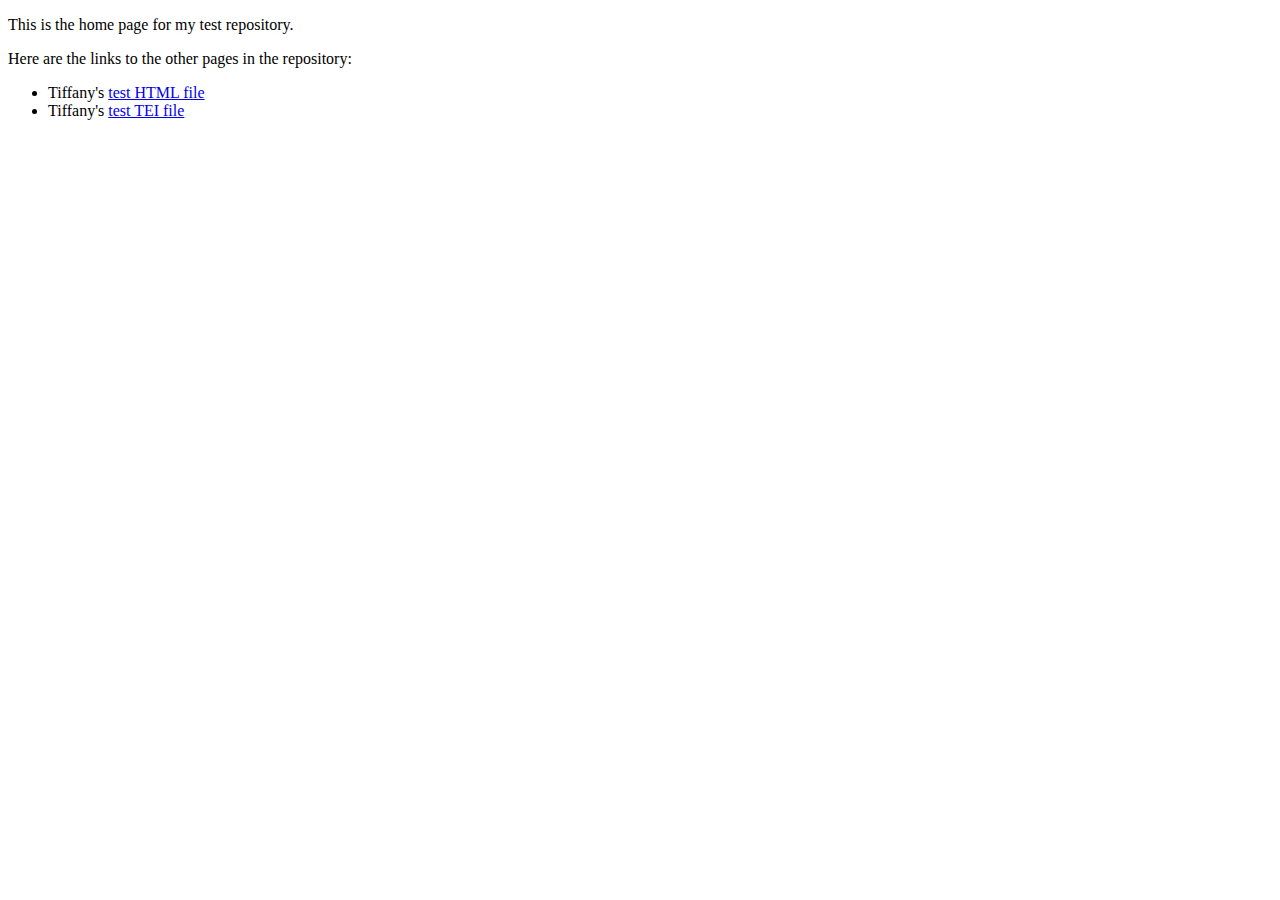
<file: index.html>
<!DOCTYPE html>
<html xmlns="http://www.w3.org/1999/xhtml">
	<head>
		<title>Home Page</title>
	</head>
	<body>
		<p>This is the home page for my test repository.</p>
		<p>Here are the links to the other pages in the repository:</p>
		<ul>
			<li>Tiffany's <a href="WH_CH_6_test.html">test HTML file</a></li>
			<li>Tiffany's <a href="WH_CH_6_test.xml">test TEI file</a></li>
		</ul>
	</body>
</html>
</file>
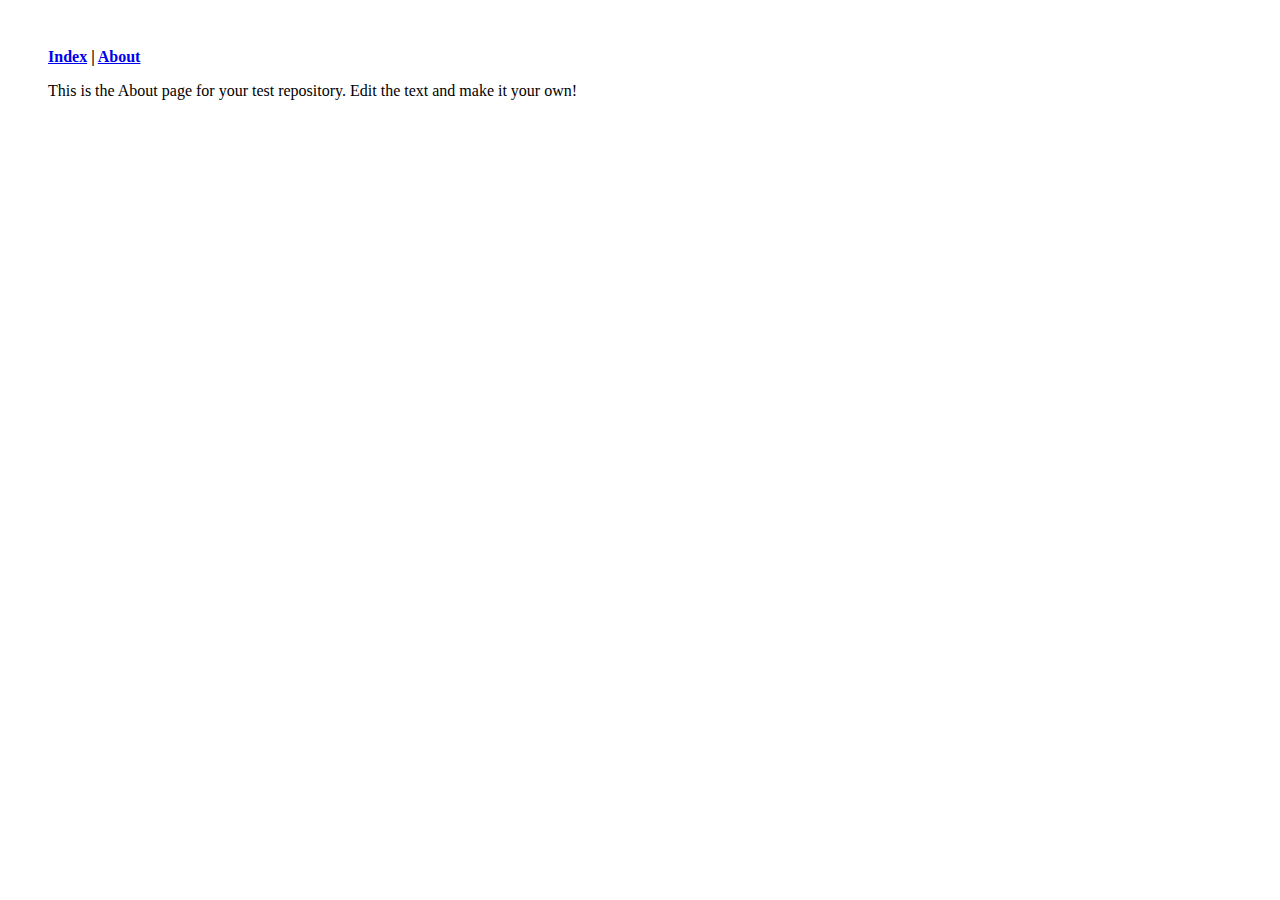
<file: about.html>
<!DOCTYPE html>
<?xml-stylesheet type="text/css" href="html.css"?>
<html xmlns="http://www.w3.org/1999/xhtml">
	<head>
		<title>About</title>
		<link rel="stylesheet" type="text/css" href="html.css" />
	</head>
	<body>
		<p class="navigation"><a href="index.html">Index</a> | <a href="about.html">About</a></p>
		<p>This is the About page for your test repository. Edit the text and make it your own!</p>
	</body>
</html>
</file>
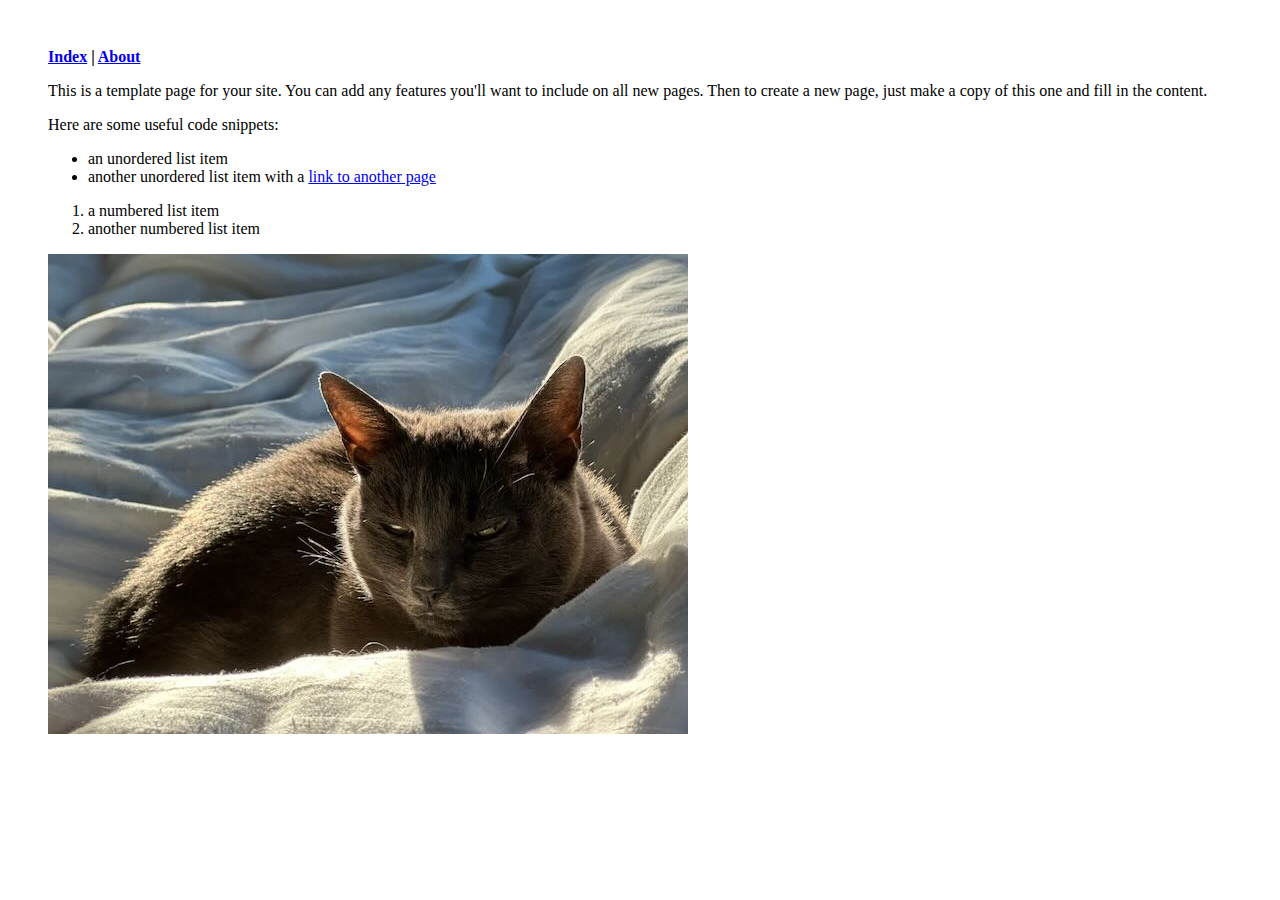
<file: template.html>
<!DOCTYPE html>
<?xml-stylesheet type="text/css" href="html.css"?>
<html xmlns="http://www.w3.org/1999/xhtml">
	<head>
		<title>[fill in page name]</title>
		<link rel="stylesheet" type="text/css" href="html.css" />
	</head>
	<body>
		<p class="navigation"><a href="index.html">Index</a> | <a href="about.html">About</a></p>
		<p>This is a template page for your site. You can add any features you'll want to include on all new pages. Then to create a new page, just make a copy of this one and fill in the content.</p>
		<p>Here are some useful code snippets:</p>
		
		<!-- an unordered list -->
		<ul>
			<li>an unordered list item</li>
			<li>another unordered list item with a <a href="about.html">link to another page</a></li>
		</ul>
		
		<!-- an ordered list -->
		<ol>
			<li>a numbered list item</li>
			<li>another numbered list item</li>
		</ol>
		
		<!-- a block quote -->
		<blockquote></blockquote>
		
		<!-- an image; put your image files in the gfx folder, and fill in the filename. You can use @height (or @width) to control the size. -->
		<img src="gfx/cat.jpg" height=""/>
		
	</body>
</html>
</file>
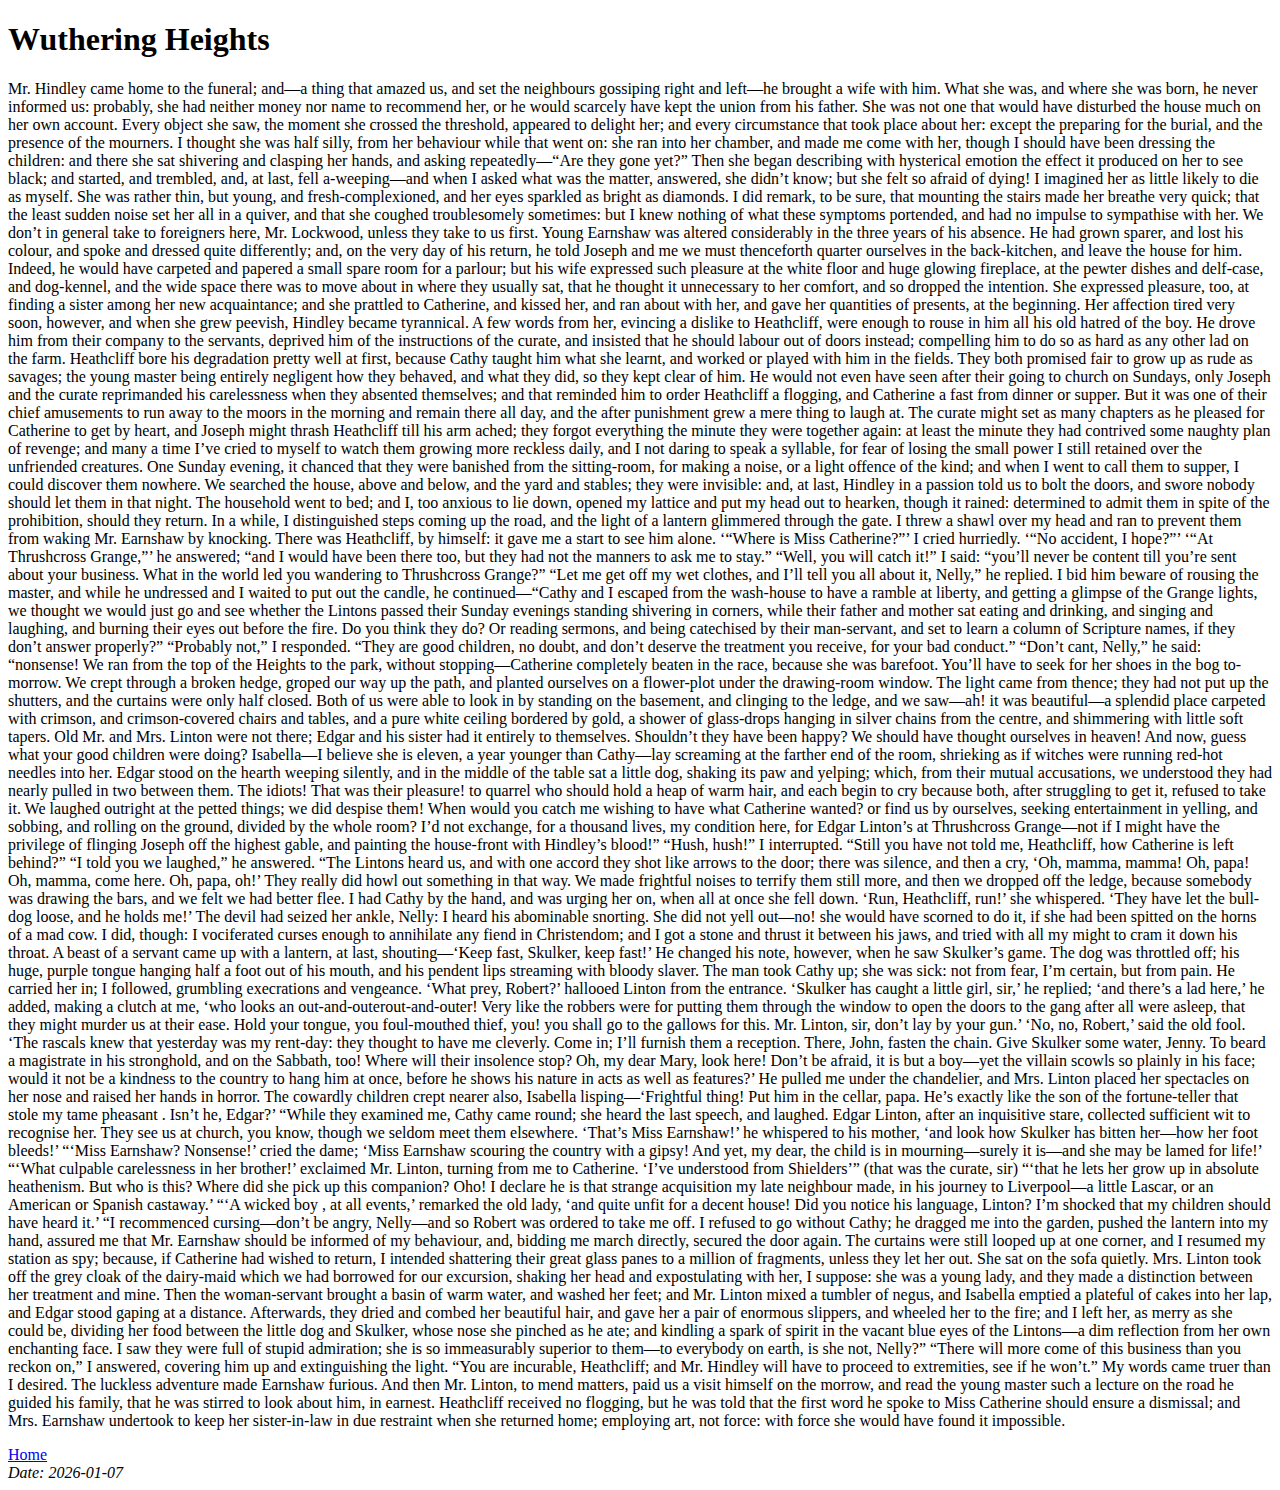
<file: WH_CH_6_test.html>
<!DOCTYPE html><html xmlns="http://www.w3.org/1999/xhtml" xml:lang="en" lang="en"><head><meta http-equiv="Content-Type" content="text/html; charset=UTF-8"/><!--THIS FILE IS GENERATED FROM AN XML MASTER. DO NOT EDIT (5)--><title>Wuthering Heights</title><meta name="author" content=""/><meta name="generator" content="Text Encoding Initiative Consortium XSLT stylesheets"/><meta name="DC.Title" content="Wuthering Heights"/><meta name="DC.Type" content="Text"/><meta name="DC.Format" content="text/html"/><link href="https://www.tei-c.org/release/xml/tei/stylesheet/tei.css" rel="stylesheet" type="text/css"/><link rel="stylesheet" media="print" type="text/css" href="https://www.tei-c.org/release/xml/tei/stylesheet/tei-print.css"/></head><body class="simple" id="TOP"><div class="stdheader autogenerated"><h1 class="maintitle">Wuthering Heights</h1></div><!--TEI front--><!--TEI body--><div class="tei_body"><p>Mr. Hindley came home to the funeral; and—a thing that amazed us, and set the neighbours gossiping right and left—he brought a wife with him. What she was, and where she was born, he never informed us: probably, she had neither money nor name to recommend her, or he would scarcely have kept the union from his father. She was not one that would have disturbed the house much on her own account. Every object she saw, the moment she crossed the threshold, appeared to delight her; and every circumstance that took place about her: except the preparing for the burial, and the presence of the mourners. I thought she was half silly, from her behaviour while that went on: she ran into her chamber, and made me come with her, though I should have been dressing the children: and there she sat shivering and clasping her hands, and asking repeatedly—“Are they gone yet?” Then she began describing with hysterical emotion the effect it produced on her to see black; and started, and trembled, and, at last, fell a-weeping—and when I asked what was the matter, answered, she didn’t know; but she felt so afraid of dying! I imagined her as little likely to die as myself. She was rather thin, but young, and fresh-complexioned, and her eyes sparkled as bright as diamonds. I did remark, to be sure, that mounting the stairs made her breathe very quick; that the least sudden noise set her all in a quiver, and that she coughed troublesomely sometimes: but I knew nothing of what these symptoms portended, and had no impulse to sympathise with her. We don’t in general take to foreigners here, Mr. Lockwood, unless they take to us first. Young Earnshaw was altered considerably in the three years of his absence. He had grown sparer, and lost his colour, and spoke and dressed quite differently; and, on the very day of his return, he told Joseph and me we must thenceforth quarter ourselves in the back-kitchen, and leave the house for him. Indeed, he would have carpeted and papered a small spare room for a parlour; but his wife expressed such pleasure at the white floor and huge glowing fireplace, at the pewter dishes and delf-case, and dog-kennel, and the wide space there was to move about in where they usually sat, that he thought it unnecessary to her comfort, and so dropped the intention. She expressed pleasure, too, at finding a sister among her new acquaintance; and she prattled to Catherine, and kissed her, and ran about with her, and gave her quantities of presents, at the beginning. Her affection tired very soon, however, and when she grew peevish, Hindley became tyrannical. A few words from her, evincing a dislike to Heathcliff, were enough to rouse in him all his old hatred of the boy. He drove him from their company to the servants, deprived him of the instructions of the curate, and insisted that he should labour out of doors instead; compelling him to do so as hard as any other lad on the farm. Heathcliff bore his degradation pretty well at first, because Cathy taught him what she learnt, and worked or played with him in the fields. They both promised fair to grow up as rude as savages; the young master being entirely negligent how they behaved, and what they did, so they kept clear of him. He would not even have seen after their going to church on Sundays, only Joseph and the curate reprimanded his carelessness when they absented themselves; and that reminded him to order Heathcliff a flogging, and Catherine a fast from dinner or supper. But it was one of their chief amusements to run away to the moors in the morning and remain there all day, and the after punishment grew a mere thing to laugh at. The curate might set as many chapters as he pleased for Catherine to get by heart, and Joseph might thrash Heathcliff till his arm ached; they forgot everything the minute they were together again: at least the minute they had contrived some naughty plan of revenge; and many a time I’ve cried to myself to watch them growing more reckless daily, and I not daring to speak a syllable, for fear of losing the small power I still retained over the unfriended creatures. One Sunday evening, it chanced that they were banished from the sitting-room, for making a noise, or a light offence of the kind; and when I went to call them to supper, I could discover them nowhere. We searched the house, above and below, and the yard and stables; they were invisible: and, at last, Hindley in a passion told us to bolt the doors, and swore nobody should let them in that night. The household went to bed; and I, too anxious to lie down, opened my lattice and put my head out to hearken, though it rained: determined to admit them in spite of the prohibition, should they return. In a while, I distinguished steps coming up the road, and the light of a lantern glimmered through the gate. I threw a shawl over my head and ran to prevent them from waking Mr. Earnshaw by knocking. There was Heathcliff, by himself: it gave me a start to see him alone. <span class="said">‘“Where is Miss Catherine?”’</span> I cried hurriedly. <span class="said">‘“No accident, I hope?”’</span> <span class="said">‘“At Thrushcross Grange,”’</span> he answered; “and I would have been there too, but they had not the manners to ask me to stay.” “Well, you will catch it!” I said: “you’ll never be content till you’re sent about your business. What in the world led you wandering to Thrushcross Grange?” “Let me get off my wet clothes, and I’ll tell you all about it, Nelly,” he replied. I bid him beware of rousing the master, and while he undressed and I waited to put out the candle, he continued—“Cathy and I escaped from the wash-house to have a ramble at liberty, and getting a glimpse of the Grange lights, we thought we would just go and see whether the Lintons passed their Sunday evenings standing shivering in corners, while their father and mother sat eating and drinking, and singing and laughing, and burning their eyes out before the fire. Do you think they do? Or reading sermons, and being catechised by their man-servant, and set to learn a column of Scripture names, if they don’t answer properly?” “Probably not,” I responded. “They are good children, no doubt, and don’t deserve the treatment you receive, for your bad conduct.” “Don’t cant, Nelly,” he said: “nonsense! We ran from the top of the Heights to the park, without stopping—Catherine completely beaten in the race, because she was barefoot. You’ll have to seek for her shoes in the bog to-morrow. We crept through a broken hedge, groped our way up the path, and planted ourselves on a flower-plot under the drawing-room window. The light came from thence; they had not put up the shutters, and the curtains were only half closed. Both of us were able to look in by standing on the basement, and clinging to the ledge, and we saw—ah! it was beautiful—a splendid place carpeted with crimson, and crimson-covered chairs and tables, and a pure white ceiling bordered by gold, a shower of glass-drops hanging in silver chains from the centre, and shimmering with little soft tapers. Old Mr. and Mrs. Linton were not there; Edgar and his sister had it entirely to themselves. Shouldn’t they have been happy? We should have thought ourselves in heaven! And now, guess what your good children were doing? Isabella—I believe she is eleven, a year younger than Cathy—lay screaming at the farther end of the room, shrieking as if witches were running red-hot needles into her. Edgar stood on the hearth weeping silently, and in the middle of the table sat a little dog, shaking its paw and yelping; which, from their mutual accusations, we understood they had nearly pulled in two between them. The idiots! That was their pleasure! to quarrel who should hold a heap of warm hair, and each begin to cry because both, after struggling to get it, refused to take it. We laughed outright at the petted things; we did despise them! When would you catch me wishing to have what Catherine wanted? or find us by ourselves, seeking entertainment in yelling, and sobbing, and rolling on the ground, divided by the whole room? I’d not exchange, for a thousand lives, my condition here, for Edgar Linton’s at Thrushcross Grange—not if I might have the privilege of flinging Joseph off the highest gable, and painting the house-front with Hindley’s blood!” “Hush, hush!” I interrupted. “Still you have not told me, Heathcliff, how Catherine is left behind?” “I told you we laughed,” he answered. “The Lintons heard us, and with one accord they shot like arrows to the door; there was silence, and then a cry, ‘Oh, mamma, mamma! Oh, papa! Oh, mamma, come here. Oh, papa, oh!’ They really did howl out something in that way. We made frightful noises to terrify them still more, and then we dropped off the ledge, because somebody was drawing the bars, and we felt we had better flee. I had Cathy by the hand, and was urging her on, when all at once she fell down. ‘Run, Heathcliff, run!’ she whispered. ‘They have let the bull-dog loose, and he holds me!’ The devil had seized her ankle, Nelly: I heard his abominable snorting. She did not yell out—no! she would have scorned to do it, if she had been spitted on the horns of a mad cow. I did, though: I vociferated curses enough to annihilate any fiend in Christendom; and I got a stone and thrust it between his jaws, and tried with all my might to cram it down his throat. A beast of a servant came up with a lantern, at last, shouting—‘Keep fast, Skulker, keep fast!’ He changed his note, however, when he saw Skulker’s game. The dog was throttled off; his huge, purple tongue hanging half a foot out of his mouth, and his pendent lips streaming with bloody slaver. The man took Cathy up; she was sick: not from fear, I’m certain, but from pain. He carried her in; I followed, grumbling execrations and vengeance. ‘What prey, Robert?’ hallooed Linton from the entrance. ‘Skulker has caught a little girl, sir,’ he replied; ‘and there’s a lad here,’ he added, making a clutch at me, ‘who looks an out-and-outerout-and-outer! Very like the robbers were for putting them through the window to open the doors to the gang after all were asleep, that they might murder us at their ease. Hold your tongue, you foul-mouthed thief, you! you shall go to the gallows for this. Mr. Linton, sir, don’t lay by your gun.’ ‘No, no, Robert,’ said the old fool. ‘The rascals knew that yesterday was my rent-day: they thought to have me cleverly. Come in; I’ll furnish them a reception. There, John, fasten the chain. Give Skulker some water, Jenny. To beard a magistrate in his stronghold, and on the Sabbath, too! Where will their insolence stop? Oh, my dear Mary, look here! Don’t be afraid, it is but a boy—yet the villain scowls so plainly in his face; would it not be a kindness to the country to hang him at once, before he shows his nature in acts as well as features?’ He pulled me under the chandelier, and Mrs. Linton placed her spectacles on her nose and raised her hands in horror. The cowardly children crept nearer also, Isabella lisping—‘Frightful thing! Put him in the cellar, papa. He’s exactly like the son of the fortune-teller that stole my tame pheasant . Isn’t he, Edgar?’ “While they examined me, Cathy came round; she heard the last speech, and laughed. Edgar Linton, after an inquisitive stare, collected sufficient wit to recognise her. They see us at church, you know, though we seldom meet them elsewhere. ‘That’s Miss Earnshaw!’ he whispered to his mother, ‘and look how Skulker has bitten her—how her foot bleeds!’ “‘Miss Earnshaw? Nonsense!’ cried the dame; ‘Miss Earnshaw scouring the country with a gipsy! And yet, my dear, the child is in mourning—surely it is—and she may be lamed for life!’ “‘What culpable carelessness in her brother!’ exclaimed Mr. Linton, turning from me to Catherine. ‘I’ve understood from Shielders’” (that was the curate, sir) “‘that he lets her grow up in absolute heathenism. But who is this? Where did she pick up this companion? Oho! I declare he is that strange acquisition my late neighbour made, in his journey to Liverpool—a little Lascar, or an American or Spanish castaway.’ “‘A wicked boy , at all events,’ remarked the old lady, ‘and quite unfit for a decent house! Did you notice his language, Linton? I’m shocked that my children should have heard it.’ “I recommenced cursing—don’t be angry, Nelly—and so Robert was ordered to take me off. I refused to go without Cathy; he dragged me into the garden, pushed the lantern into my hand, assured me that Mr. Earnshaw should be informed of my behaviour, and, bidding me march directly, secured the door again. The curtains were still looped up at one corner, and I resumed my station as spy; because, if Catherine had wished to return, I intended shattering their great glass panes to a million of fragments, unless they let her out. She sat on the sofa quietly. Mrs. Linton took off the grey cloak of the dairy-maid which we had borrowed for our excursion, shaking her head and expostulating with her, I suppose: she was a young lady, and they made a distinction between her treatment and mine. Then the woman-servant brought a basin of warm water, and washed her feet; and Mr. Linton mixed a tumbler of negus, and Isabella emptied a plateful of cakes into her lap, and Edgar stood gaping at a distance. Afterwards, they dried and combed her beautiful hair, and gave her a pair of enormous slippers, and wheeled her to the fire; and I left her, as merry as she could be, dividing her food between the little dog and Skulker, whose nose she pinched as he ate; and kindling a spark of spirit in the vacant blue eyes of the Lintons—a dim reflection from her own enchanting face. I saw they were full of stupid admiration; she is so immeasurably superior to them—to everybody on earth, is she not, Nelly?” “There will more come of this business than you reckon on,” I answered, covering him up and extinguishing the light. “You are incurable, Heathcliff; and Mr. Hindley will have to proceed to extremities, see if he won’t.” My words came truer than I desired. The luckless adventure made Earnshaw furious. And then Mr. Linton, to mend matters, paid us a visit himself on the morrow, and read the young master such a lecture on the road he guided his family, that he was stirred to look about him, in earnest. Heathcliff received no flogging, but he was told that the first word he spoke to Miss Catherine should ensure a dismissal; and Mrs. Earnshaw undertook to keep her sister-in-law in due restraint when she returned home; employing art, not force: with force she would have found it impossible.</p></div><!--TEI back--><div class="stdfooter autogenerated"><div class="footer"><!--standard links to project, institution etc--><a class="plain" href="/">Home</a> </div><address>Date: 2026-01-07<br/><!--
 Generated from index.xml using XSLT stylesheets version 7.59.0
		 based on http://www.tei-c.org/Stylesheets/
		 on 2026-01-07T18:44:43Z.
		 SAXON HE 12.3.
		   --></address></div></body></html>
</file>
<file: html.css>
body {background-color:white; 
		margin:3em;

}

p {display:block;}

h1 {display:block;
	font-weight:bold;
	font-size:large;
	}
	
p.navigation {
	display:block;
	font-weight:bold;
}
</file>
